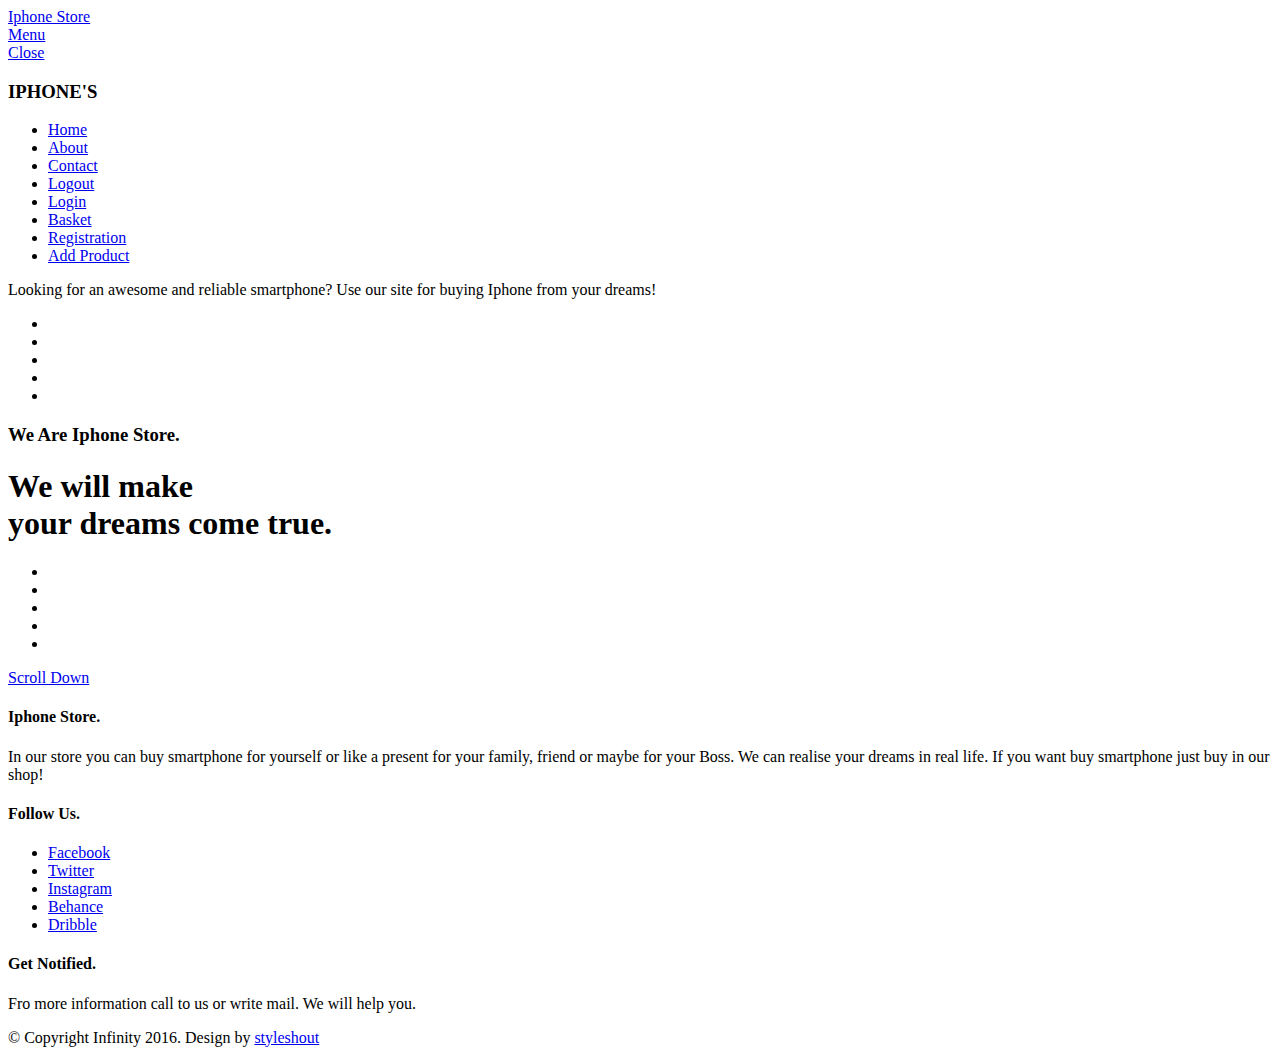
<file: src/main/resources/templates/fragm.html>
<!DOCTYPE html>
<!--[if IE 8 ]><html class="no-js oldie ie8" lang="en" xmlns:th="http://www.thymeleaf.org"> <![endif]-->
<!--[if IE 9 ]><html class="no-js oldie ie9" lang="en" xmlns:th="http://www.thymeleaf.org"> <![endif]-->
<!--[if (gte IE 9)|!(IE)]><!--><html class="no-js" lang="en" xmlns:th="http://www.thymeleaf.org"> <!--<![endif]-->
<head>
    <meta charset="UTF-8">
    <title>Real</title>
</head>
<body id="top">

<!-- header
================================================== -->
<header th:fragment="header">

    <div class="header-logo">
        <a href="/main">Iphone Store</a>
    </div>

    <a id="header-menu-trigger" href="#0">
        <span class="header-menu-text">Menu</span>
        <span class="header-menu-icon"></span>
    </a>

    <nav id="menu-nav-wrap">

        <a href="#0" class="close-button" title="close"><span>Close</span></a>

        <h3>IPHONE'S</h3>

        <ul class="nav-list">
            <li class="current"><a class="scrolleasy" href="/main" title="">Home</a></li>
            <li><a class="scrolleasy" href="/about" title="">About</a></li>
            <li><a class="scrolleasy" href="/contact" title="">Contact</a></li>
            <li><a class="scrolleasy" href="/logout" title="" th:if="${isLogged == true}">Logout</a></li>
            <li><a class="scrolleasy" href="/login" title="" th:if="${isLogged == false}">Login</a></li>
            <li><a class="scrolleasy" href="/basket" title="" th:if="${isLogged == true}">Basket</a></li>
            <li><a class="scrolleasy" href="/register" title="" th:if="${isLogged == false}">Registration</a></li>
            <li><a class="scrolleasy" href="/add" title="" th:if="${role == 'ADMIN' }">Add Product</a></li>
        </ul>

        <p class="sponsor-text">
            Looking for an awesome and reliable smartphone? Use our site for buying Iphone from your dreams!
            <!-- Simply type	the promocode in the box labeled “Promo Code” when placing your order. -->
        </p>

        <ul class="header-social-list">
            <li>
                <a href="#"><i class="fa fa-facebook-square"></i></a>
            </li>
            <li>
                <a href="#"><i class="fa fa-twitter"></i></a>
            </li>
            <li>
                <a href="#"><i class="fa fa-instagram"></i></a>
            </li>
            <li>
                <a href="#"><i class="fa fa-behance"></i></a>
            </li>
            <li>
                <a href="#"><i class="fa fa-dribbble"></i></a>
            </li>
        </ul>

    </nav>  <!-- end #menu-nav-wrap -->

</header> <!-- end header -->


<!-- home
================================================== -->
<section id="home" th:fragment="home">

    <div class="overlay"></div>

    <div class="home-content-table">
        <div class="home-content-tablecell">
            <div class="row">
                <div class="col-twelve">

                    <h3 class="animate-intro">We Are Iphone Store.</h3>
                    <h1 class="animate-intro">
                        We will make  <br>
                        your dreams come true.
                    </h1>

                </div> <!-- end col-twelve -->
            </div> <!-- end row -->
        </div> <!-- end home-content-tablecell -->
    </div> <!-- end home-content-table -->

    <ul class="home-social-list">
        <li class="animate-intro">
            <a href="#"><i class="fa fa-facebook-square"></i></a>
        </li>
        <li class="animate-intro">
            <a href="#"><i class="fa fa-twitter"></i></a>
        </li>
        <li class="animate-intro">
            <a href="#"><i class="fa fa-instagram"></i></a>
        </li>
        <li class="animate-intro">
            <a href="#"><i class="fa fa-behance"></i></a>
        </li>
        <li class="animate-intro">
            <a href="#"><i class="fa fa-dribbble"></i></a>
        </li>
    </ul> <!-- end home-social-list -->

    <div class="scrolldown">
        <a href="#about" class="scroll-icon smoothscroll">
            Scroll Down
            <i class="fa fa-long-arrow-right" aria-hidden="true"></i>
        </a>
    </div>

</section> <!-- end home -->

<!-- footer
================================================== -->
<footer th:fragment="footer">
    <div class="footer-main">

        <div class="row">

            <div class="col-five tab-full footer-about">

                <h4 class="h05">Iphone Store.</h4>

                <p>In our store you can buy smartphone for yourself or like a present for your family, friend or maybe for your Boss. We can realise your dreams in real life. If you want buy smartphone just buy in our shop!</p>

            </div> <!-- end footer-about -->

            <div class="col-three tab-full footer-social">

                <h4 class="h05">Follow Us.</h4>

                <ul class="list-links">
                    <li><a href="#">Facebook</a></li>
                    <li><a href="#">Twitter</a></li>
                    <li><a href="#">Instagram</a></li>
                    <li><a href="#">Behance</a></li>
                    <li><a href="#">Dribble</a></li>
                </ul>

            </div> <!-- end footer-social -->

            <div class="col-four tab-full footer-subscribe end">

                <h4 class="h05">Get Notified.</h4>

                <p>Fro more information call to us or write mail. We will help you.</p>

            </div> <!-- end footer-subscribe -->

        </div> <!-- end row -->

    </div> <!-- end footer-main -->

    <div class="footer-bottom">

        <div class="row">

            <div class="col-twelve">
                <div class="copyright">
                    <span>© Copyright Infinity 2016.</span>
                    <span>Design by <a href="http://www.styleshout.com/">styleshout</a></span>
                </div>
            </div>

        </div>

    </div> <!-- end footer-bottom -->

    <div id="go-top">
        <a class="smoothscroll" title="Back to Top" href="#top">
            <i class="fa fa-long-arrow-up" aria-hidden="true"></i>
        </a>
    </div>
</footer>

</body>
</html>
</file>
